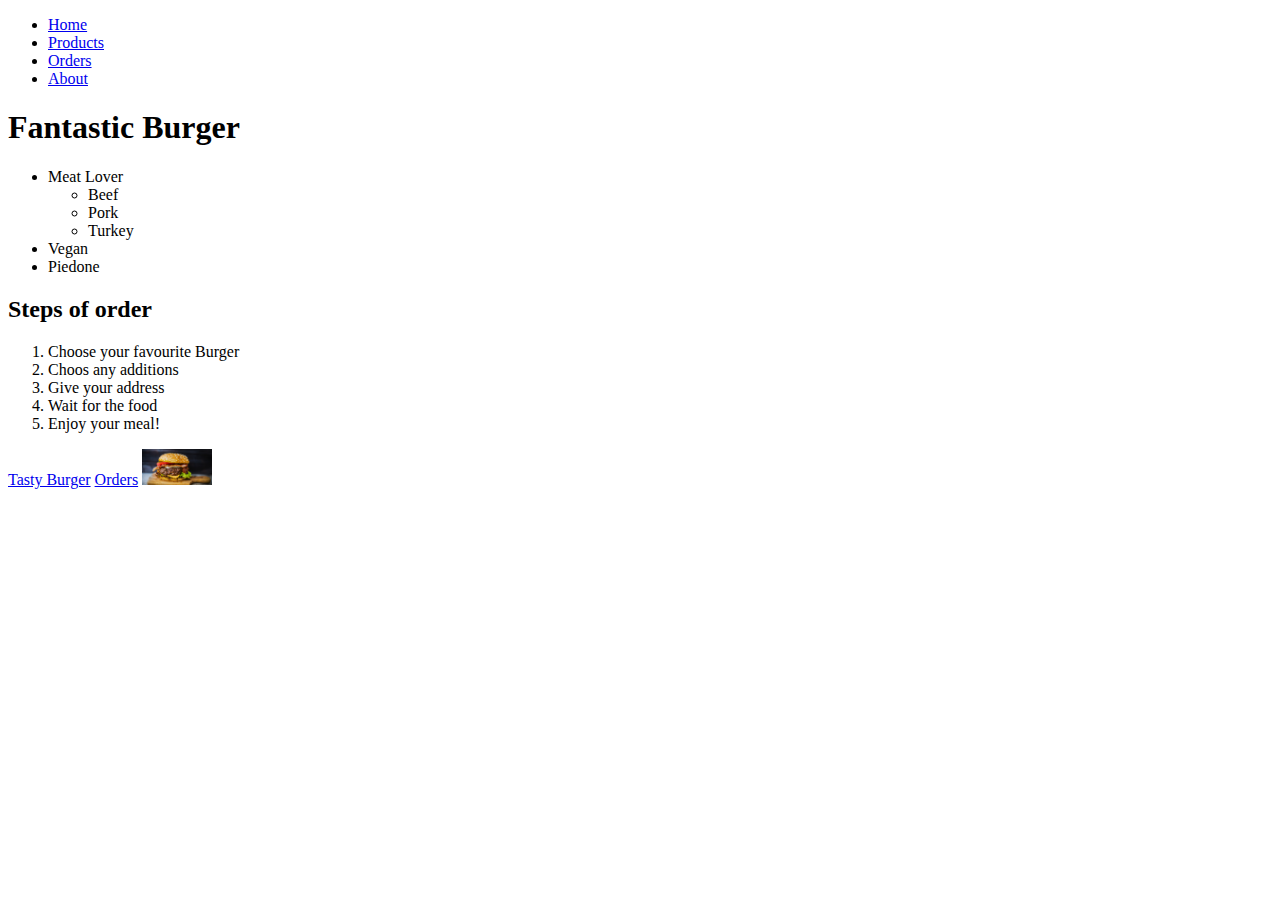
<file: index.html>
<!DOCTYPE html>
<html lang="en">

<head>
    <meta charset="UTF-8">
    <meta http-equiv="X-UA-Compatible" content="IE=edge">
    <meta name="viewport" content="width=device-width, initial-scale=1.0">
    <title>Index</title>
</head>

<body>
    <ul>
        <li>
            <a href="/HTML_Basic">Home</a>
        </li>
        <li>
            <a href="/HTML_Basic/Pages/Products.html">Products</a>
        </li>
        <li>
            <a href="/HTML_Basic/Pages/Orders.html">Orders</a>
        </li>
        <li>
            <a href="/HTML_Basic/about.html">About</a>
        </li>
    </ul>
    <h1>Fantastic Burger</h1>
    <ul>
        <li>Meat Lover
            <ul>

                <li>Beef</li>
                <li>Pork</li>
                <li>Turkey</li>
            </ul>
        </li>
        <li>Vegan</li>
        <li>Piedone</li>
    </ul>
    <h2>Steps of order</h2>
    <ol>
        <li>Choose your favourite Burger</li>
        <li>Choos any additions</li>
        <li>Give your address</li>
        <li>Wait for the food</li>
        <li>Enjoy your meal!</li>
    </ol>

    <a target="blank"
        href="https://echo24.cz/a/iGg5z/absurdita-venezuelske-krize-hamburger-tam-v-prepoctu-stoji-4-tisice">Tasty
        Burger</a>
    <a target="blank" href="http://127.0.0.1:5500/HTML_Basic/Pages/Orders.html">Orders</a>
    <a target="blank"
        href="https://echo24.cz/a/iGg5z/absurdita-venezuelske-krize-hamburger-tam-v-prepoctu-stoji-4-tisice">
        <img width="70" src="img/Hambi.jpg" alt="Tasty Burger">
    </a>


</body>

</html>
</file>
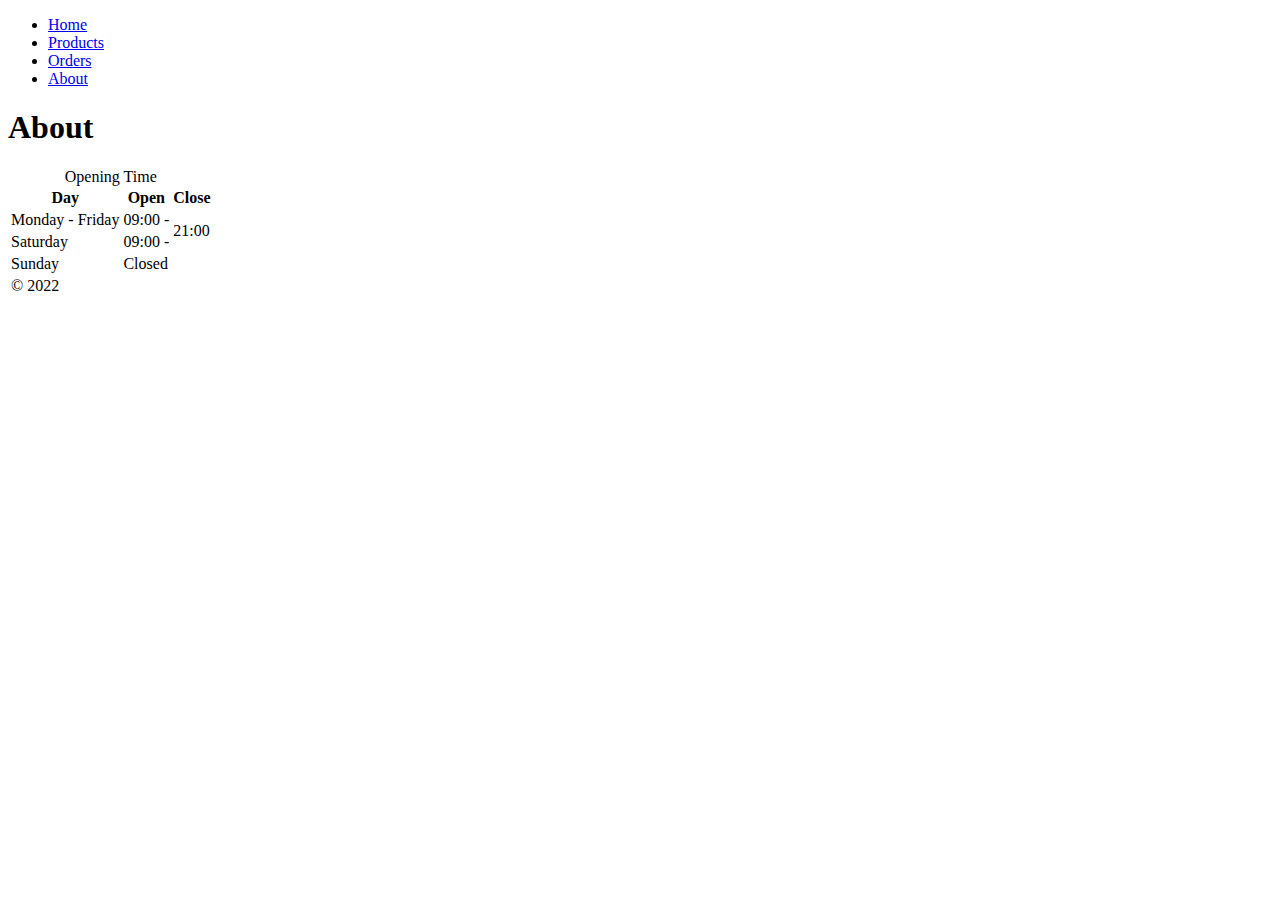
<file: about.html>
<!DOCTYPE html>
<html lang="en">

<head>
    <meta charset="UTF-8">
    <meta http-equiv="X-UA-Compatible" content="IE=edge">
    <meta name="viewport" content="width=device-width, initial-scale=1.0">
    <title>About</title>
</head>

<body>
    <ul>
        <li>
            <a href="/HTML_Basic">Home</a>
        </li>
        <li>
            <a href="/HTML_Basic/Pages/Products.html">Products</a>
        </li>
        <li>
            <a href="/HTML_Basic/Pages/Orders.html">Orders</a>
        </li>
        <li>
            <a href="/HTML_Basic/about.html">About</a>
        </li>
    </ul>
    <h1>About</h1>

    <table>
        <caption>Opening Time</caption>
        <thead>
            <tr>
                <th>Day</th>
                <th>Open</th>
                <th>Close</th>
            </tr>
        </thead>
        <tbody>
            <tr>
                <td>Monday - Friday</td>
                <td>09:00 -</td>
                <td rowspan="2">21:00</td>
            </tr>
            <tr>
                <td>Saturday</td>
                <td>09:00 -</td>
                
            </tr>
            <tr>
                <td>Sunday</td>
                <td colspan="2">Closed</td>
                
            </tr>
        </tbody>
        <tfoot>
            <tr>
                <td colspan="3">
                    &copy; 2022
                </td>
            </tr>
        </tfoot>
    </table>

</body>

</html>
</file>
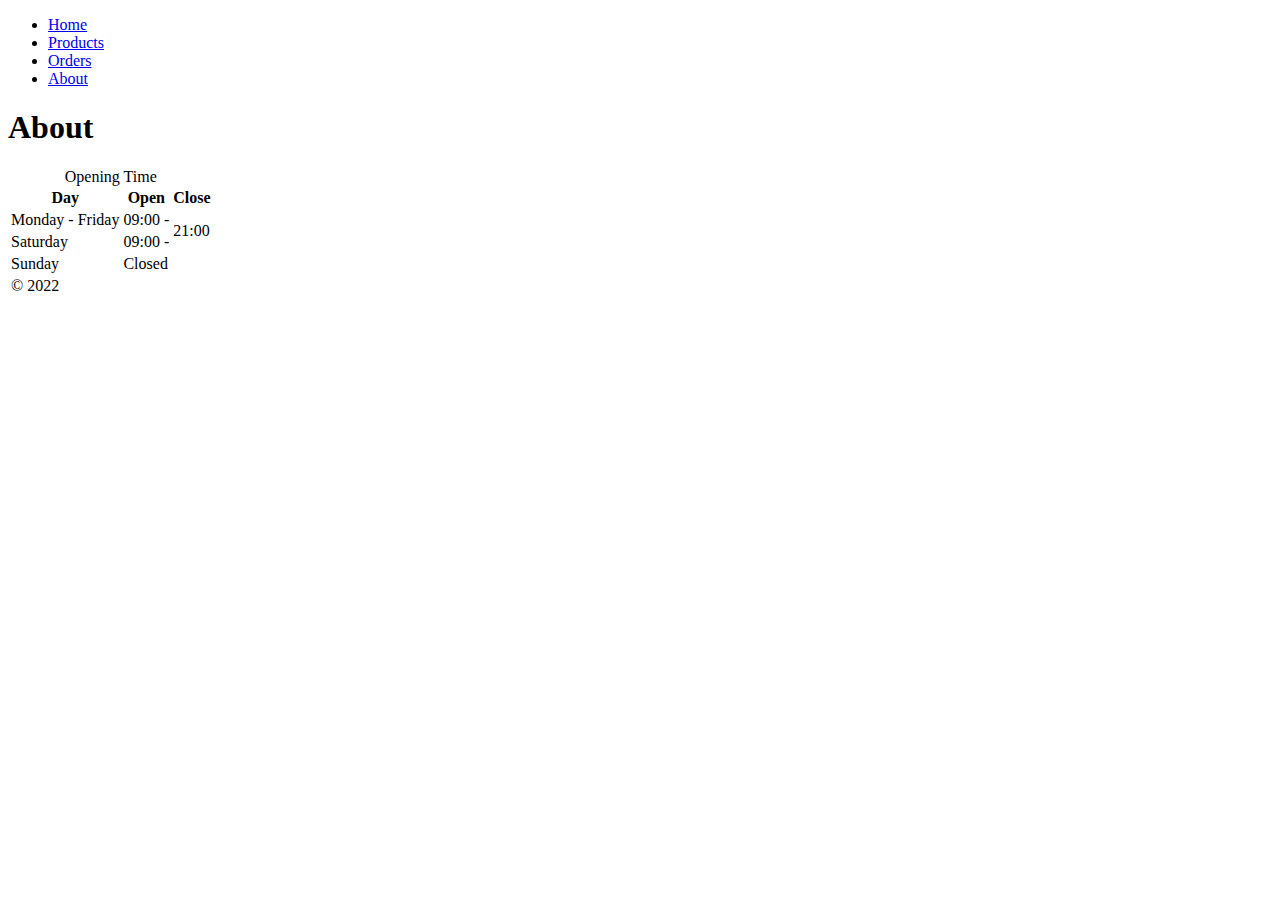
<file: HTML_Basic/about.html>
<!DOCTYPE html>
<html lang="en">

<head>
    <meta charset="UTF-8">
    <meta http-equiv="X-UA-Compatible" content="IE=edge">
    <meta name="viewport" content="width=device-width, initial-scale=1.0">
    <title>About</title>
</head>

<body>
    <ul>
        <li>
            <a href="/HTML_Basic">Home</a>
        </li>
        <li>
            <a href="/HTML_Basic/Pages/Products.html">Products</a>
        </li>
        <li>
            <a href="/HTML_Basic/Pages/Orders.html">Orders</a>
        </li>
        <li>
            <a href="/HTML_Basic/about.html">About</a>
        </li>
    </ul>
    <h1>About</h1>

    <table>
        <caption>Opening Time</caption>
        <thead>
            <tr>
                <th>Day</th>
                <th>Open</th>
                <th>Close</th>
            </tr>
        </thead>
        <tbody>
            <tr>
                <td>Monday - Friday</td>
                <td>09:00 -</td>
                <td rowspan="2">21:00</td>
            </tr>
            <tr>
                <td>Saturday</td>
                <td>09:00 -</td>

            </tr>
            <tr>
                <td>Sunday</td>
                <td colspan="2">Closed</td>

            </tr>
        </tbody>
        <tfoot>
            <tr>
                <td colspan="3">
                    &copy; 2022
                </td>
            </tr>
        </tfoot>
    </table>

</body>

</html>
</file>
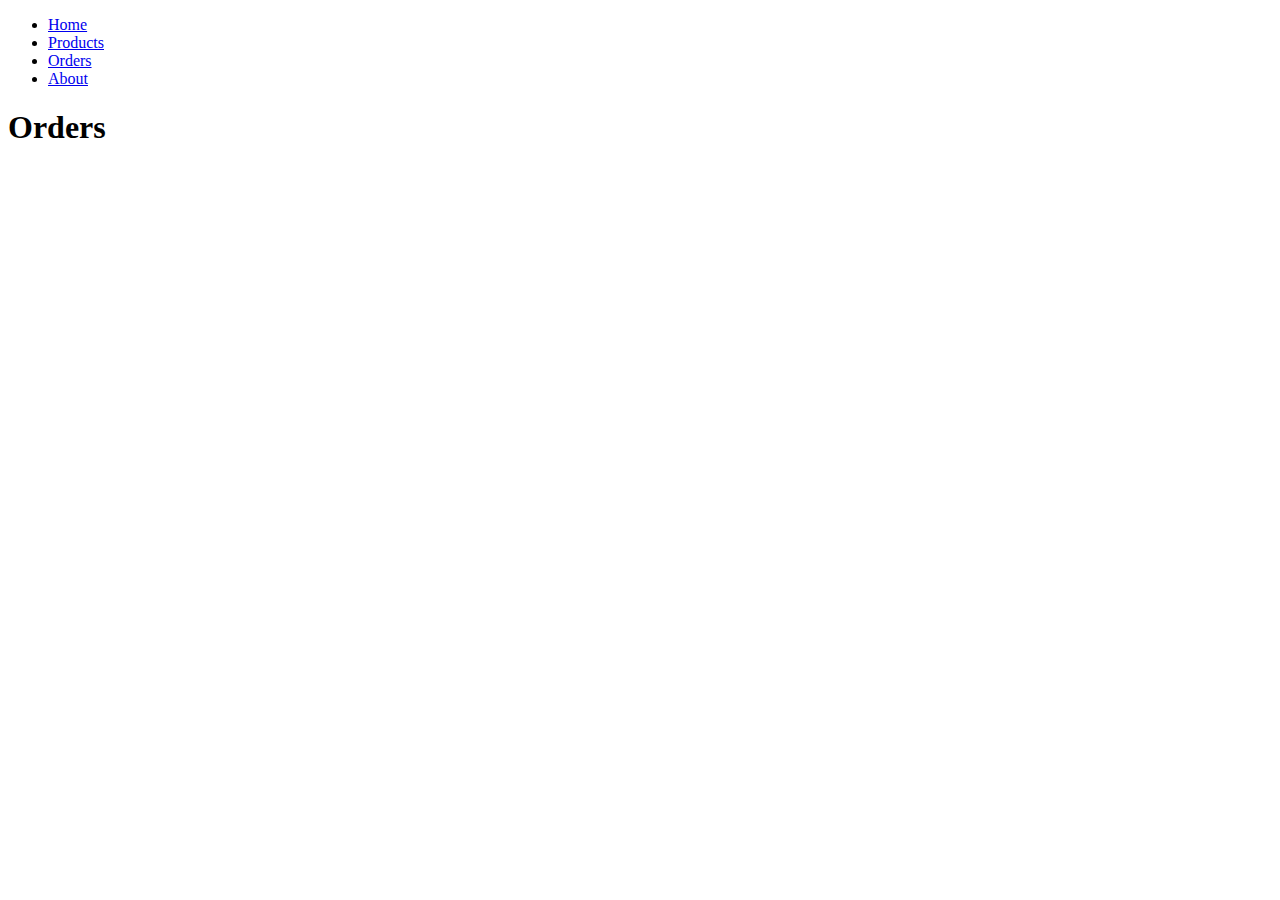
<file: Pages/Orders.html>
<!DOCTYPE html>
<html lang="en">

<head>
    <meta charset="UTF-8">
    <meta http-equiv="X-UA-Compatible" content="IE=edge">
    <meta name="viewport" content="width=device-width, initial-scale=1.0">
    <title>Orders</title>
</head>

<body>
    <ul>
        <li>
            <a href="/HTML_Basic">Home</a>
        </li>
        <li>
            <a href="/HTML_Basic/Pages/Products.html">Products</a>
        </li>
        <li>
            <a href="/HTML_Basic/Pages/Orders.html">Orders</a>
        </li>
        <li>
            <a href="/HTML_Basic/about.html">About</a>
        </li>
    </ul>
    <h1>Orders</h1>
</body>

</html>
</file>
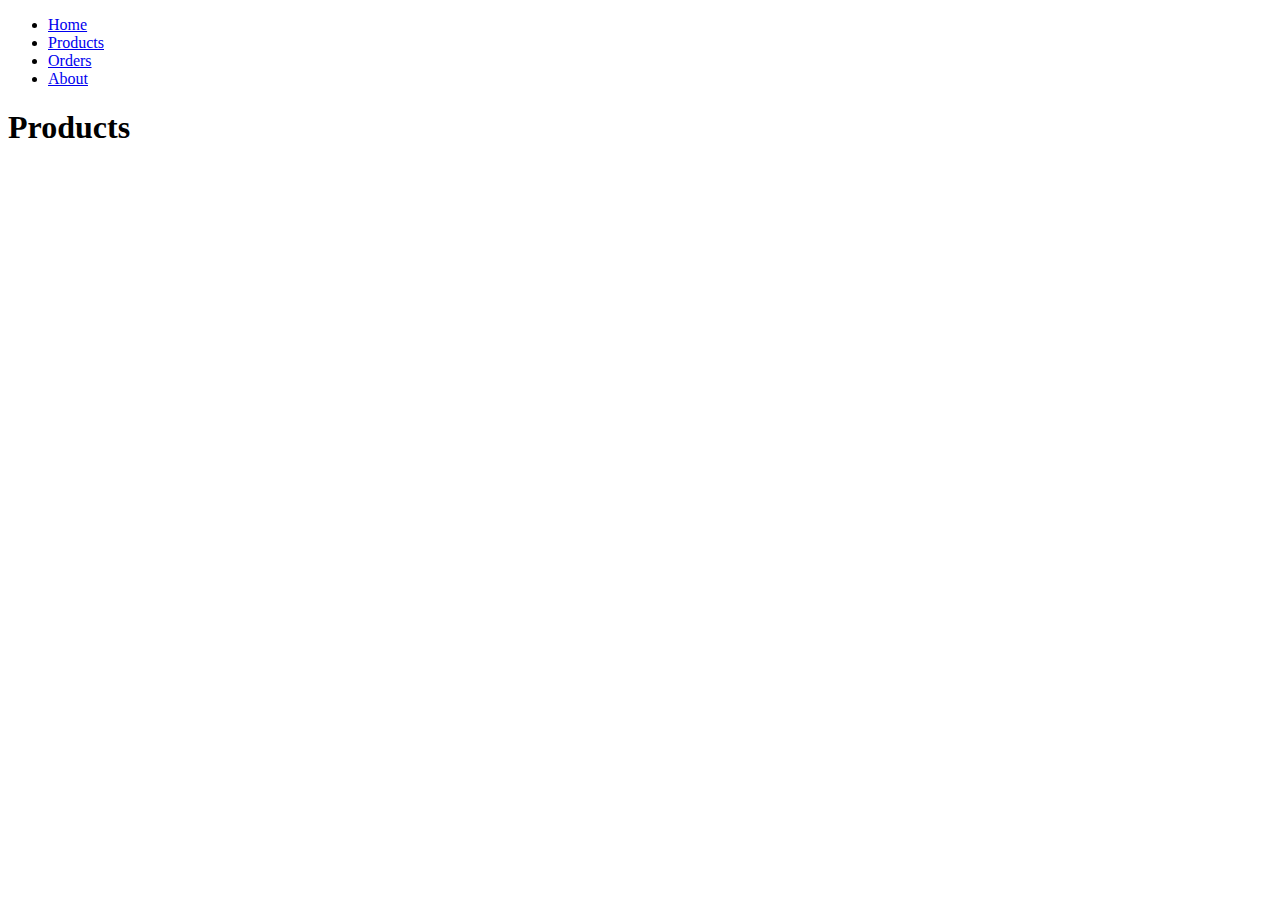
<file: Pages/Products.html>
<!DOCTYPE html>
<html lang="en">

<head>
    <meta charset="UTF-8">
    <meta http-equiv="X-UA-Compatible" content="IE=edge">
    <meta name="viewport" content="width=device-width, initial-scale=1.0">
    <title>Products</title>
</head>

<body>
    <ul>
        <li>
            <a href="/HTML_Basic">Home</a>
        </li>
        <li>
            <a href="/HTML_Basic/Pages/Products.html">Products</a>
        </li>
        <li>
            <a href="/HTML_Basic/Pages/Orders.html">Orders</a>
        </li>
        <li>
            <a href="/HTML_Basic/about.html">About</a>
        </li>
    </ul>
    <h1>Products</h1>
</body>

</html>
</file>
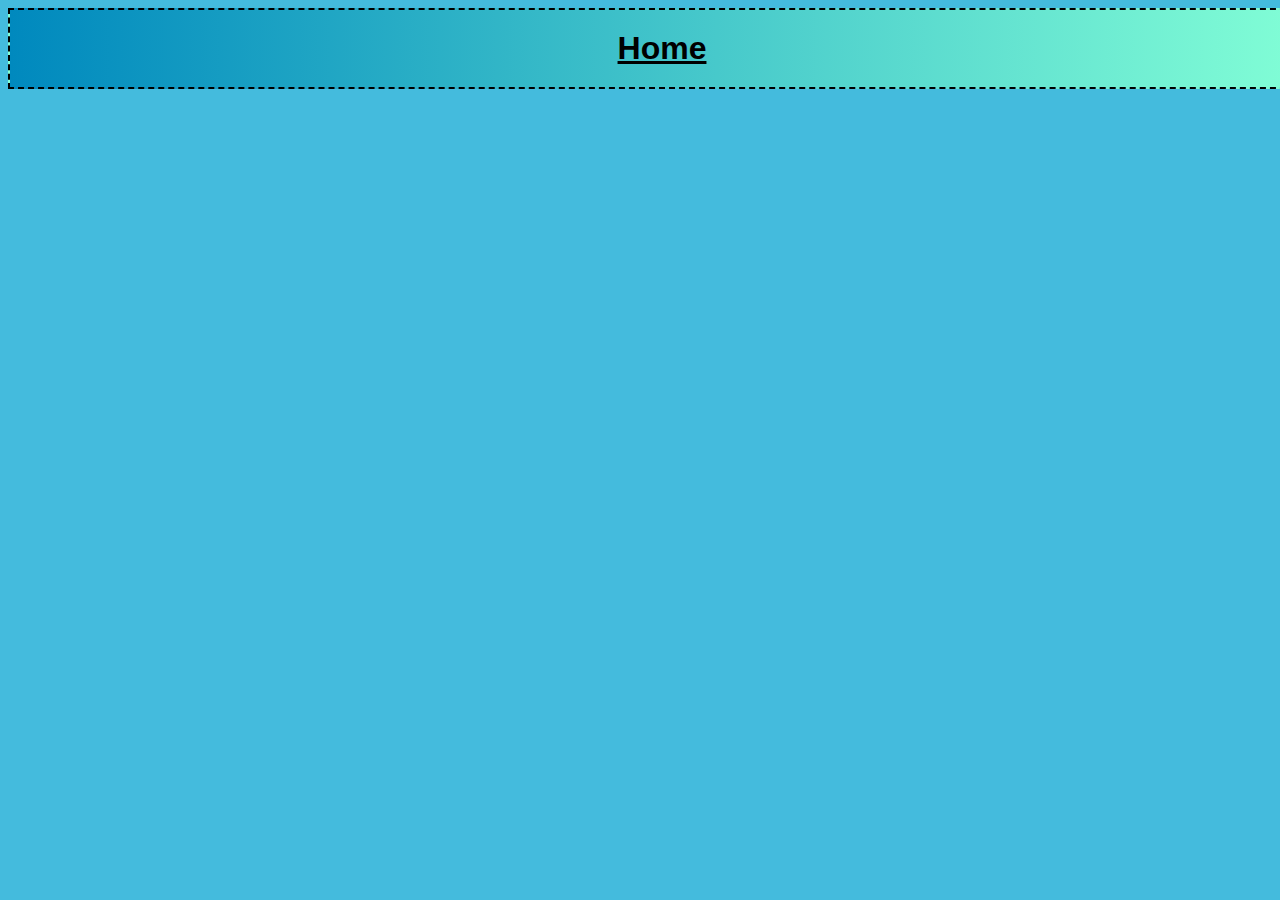
<file: TEST/Home.html>
<!DOCTYPE html>
<html lang="en">
<head>
    <meta charset="UTF-8">
    <meta http-equiv="X-UA-Compatible" content="IE=edge">
    <meta name="viewport" content="width=device-width, initial-scale=1.0">
    <link rel="stylesheet" href="styles.css">
    <title>Home</title>
</head>
<body>
    <h1>Home</h1>
</body>
</html>
</file>
<file: TEST/styles.css>
body{
    background-color: #4bd;
}

h1{
    margin: 0;
    background: linear-gradient(to left, rgb(131, 255, 214), rgb(0, 137, 190));
    padding: 20px;
    display: block;
    text-align: center;
    font-family: Arial;
    text-decoration: underline;
    border: dashed, 2px, black;
    justify-content: center;
    width: 100%;

}


.Home-div{
    border: 2px, cyan;
}

.menu-fieldset{
    border: none;
}

.container{
    display: inline-block;
    position: fixed;
}

.menuFieldBorderName{
    font-family: Impact, Haettenschweiler, 'Arial Narrow Bold', sans-serif;
    text-align: center;
    font-style: italic;
    color: darkblue;
}

 #menuPontok{
    font-family: Impact, Haettenschweiler, 'Arial Narrow Bold', sans-serif; 
    text-align: left;
    font-weight: 300;
    padding: 3px;
 }

@keyframes FadeIn{
    from{
        opacity: 0;
    }

    to{
        opacity: 1;
    }
}

.btn{
    background-color: transparent;
    padding: 5px;
    border: none;
    outline: none;
    position: relative;
    cursor: pointer;
    --accent-color: aquamarine;
}

.home-btn.btn-background-slide::before{
    content: '';
    position: absolute;
    border-radius: 10px;
    top: 0;
    left: 0;
    right: 0;
    bottom: 0;
    z-index: -1;
    background-color: var(--accent-color);
    
    transition: transform .2s ease-in-out;
    transform: scaleY(0);
    transform-origin: bottom;
}
.home-btn.btn-background-slide:hover::before,
.home-btn.btn-background-slide:focus::before{
    transform: scaleY(1);
}

.random-btn.btn-background-slide::before{
    content: '';
    position: absolute;
    border-radius: 10px;
    top: 0;
    left: 0;
    right: 0;
    bottom: 0;
    z-index: -1;
    background-color: var(--accent-color);
    
    transition: transform .2s ease-in-out;
    transform: scaleY(0);
    transform-origin: bottom;
}
.random-btn.btn-background-slide:hover::before,
.random-btn.btn-background-slide:focus::before{
    transform: scaleY(1);
}
.color-btn.btn-background-slide::before{
    content: '';
    position: absolute;
    border-radius: 10px;
    top: 0;
    left: 0;
    right: 0;
    bottom: 0;
    z-index: -1;
    background-color: var(--accent-color);
    
    transition: transform .2s ease-in-out;
    transform: scaleY(0);
    transform-origin: bottom;
}
.color-btn.btn-background-slide:hover::before,
.color-btn.btn-background-slide:focus::before{
    transform: scaleY(1);
}




 .home-btn.btn-background-slide{
     z-index: 1;
 }

 .randomText{
     text-align: center;
 }
</file>
